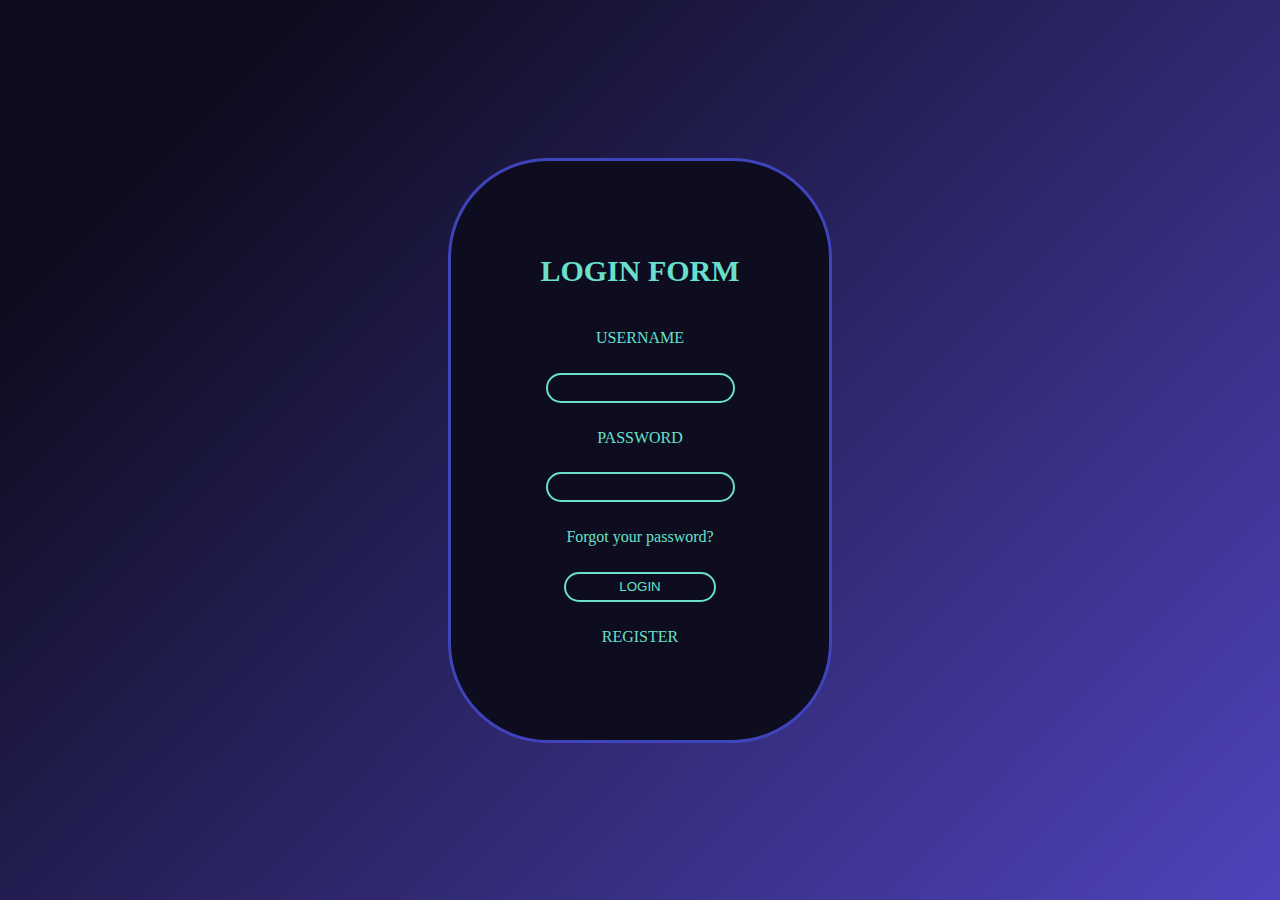
<file: Form-Animations/index.html>
<!DOCTYPE html>
<html lang="en">
<head>
    <meta charset="UTF-8">
    <meta http-equiv="X-UA-Compatible" content="IE=edge">
    <meta name="viewport" content="width=device-width, initial-scale=1.0">
    <link rel="stylesheet" href="style.css">
    <title>Document</title>
</head>
<body>
   <form action="" method="">
       <label for="" id="login-form">LOGIN FORM</label>
       <label for="user">USERNAME</label>
       <input type="text" name="user" id="user" required>
       <label for="password">PASSWORD</label>
       <input type="password" name="password" id="password" required>
       <a href="">Forgot your password?</a>
       <input type="submit" value="LOGIN">
       <a href="/index2.html" id="register">REGISTER</a>
   </form>
</body>
</html>
</file>
<file: Form-Animations/style.css>
* {
    margin: 0;
    padding: 0;
    box-sizing: border-box;
}
body {
    display: flex;
    width: 100vw;
    height: 100vh;
    justify-content: center;
    align-items: center;
    background: linear-gradient(135deg, rgba(14, 12, 31, 1) 15%, rgba(79, 67, 188, 1) 100%);
}
form {
    display: flex;
    flex-direction: column;
    align-items: center;
    justify-content: center;
    row-gap: 1.6rem;
    background-color: #0e0c1f;
    border: 3px solid #3f43bc;
    width: 30vw;
    height: 65vh;
    border-radius: 100px;
    animation-name: blueLight;
    animation-duration: 5s;
    animation-iteration-count: infinite;
    animation-timing-function: ease-in-out;
}
#login-form {
    font-size: 30px;
    color: #68e0cc;
    margin-bottom: 15px;
    font-weight: bold;
}
label {
    color: #68e0cc;
}
[type='text'],
[type='password'] {
    border: 2px solid #68e0cc;
    border-radius: 2rem;
    padding: 1.5% 4%;
    width: 50%;
    background-color: #0e0c1f;
    text-align: center;
    color: #68e0cc;
    transition-property: filter;
    transition-duration: 1s;
    transition-timing-function: ease-in-out;
}
a {
    color: #68e0cc;
    position: relative;
    text-decoration: none;
}

[type='text']:focus,
[type='password']:focus {
    outline: none;
    filter: drop-shadow(0 0 20px #68e0cc);
}

[type='submit'] {
    width: 40%;
    border: 2px solid #68e0cc;
    border-radius: 2rem;
    padding: 1.5% 4%;
    background-color: #0e0c1f;
    text-align: center;
    color: #68e0cc;
}

[type='submit']:hover {
    filter: drop-shadow(0 0 20px #68e0cc);
    color: #3f43bc;
    transition: 1s ease-in;
    cursor: pointer;
    width: 45%;
}

a:hover::after{
    position: absolute;
    content: '';
    height: 2px;
    background-color: #68e0cc;
    opacity: 1;
    width: 100%;
    top: 100%;
    left: 0;
    cursor: pointer;
    font-weight: bold;
}

@keyframes blueLight {
    0% {
        filter: drop-shadow(0 0 0 #3f43bc);
    }
    50% {
        filter: drop-shadow(0 0 40px #3f43bc);
    }
    100% {
        filter: drop-shadow(0 0 0 #3f43bc);
    }
}
</file>
